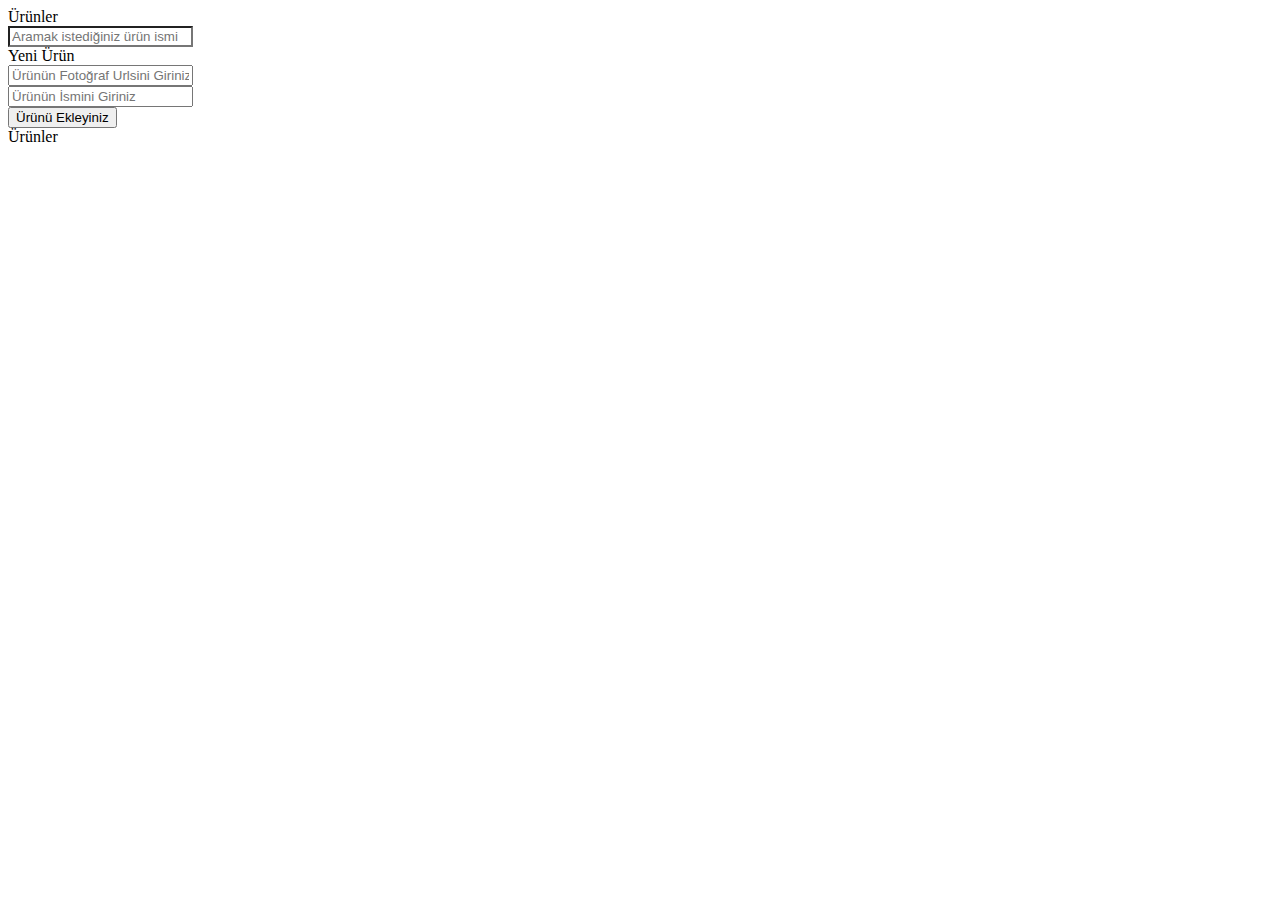
<file: index.html>
<!DOCTYPE html>
<html lang="en">

<head>
    <meta charset="UTF-8">
    <meta name="viewport" content="width=device-width, initial-scale=1.0">
    <link rel="stylesheet" href="style.css">


    <link href="https://cdn.jsdelivr.net/npm/bootstrap@5.3.1/dist/css/bootstrap.min.css" rel="stylesheet" integrity="sha384-4bw+/aepP/YC94hEpVNVgiZdgIC5+VKNBQNGCHeKRQN+PtmoHDEXuppvnDJzQIu9" crossorigin="anonymous">
    <title>Ürün</title>
</head>

<body>
    <div class="container">

        <div class="row">
            <nav class="navbar  bg-body-tertiary">
                <div class="container-md">
                    <div class="col">
                        <a class="navbar-brand">Ürünler</a>
                    </div>
                    <div class="col">
                        <input type="text" class="form-control" id="icon" placeholder="Aramak istediğiniz ürün ismi" aria-label="Recipient's username" aria-describedby="button-addon2">
                    </div>



                </div>
            </nav>
        </div>


        <div class="row">
            <label for="ürün" id="label">Yeni Ürün </label>
            <form id="ürün-form" name="form">
                <div class="row justify-content-center">
                    <div class="col-4">
                        <input class="form-control" type="text" name="url" id="url" placeholder="Ürünün Fotoğraf Urlsini Giriniz ">
                    </div>
                    <div class="col-4">
                        <input class="form-control" type="text" name="ürünisim" id="ürünisim" placeholder="Ürünün İsmini Giriniz ">
                    </div>
                    <div class="col-2">
                        <button type="submit" id="btn-ürün"> Ürünü Ekleyiniz</button>

                    </div>
                </div>

            </form>
        </div>


        <div class="row">
            <label for="ürün" id="label">Ürünler</label>

            <div class="row row-cols-2 row-cols-md-4 g-4 m-1 " id="cols">

            </div>
        </div>


    </div>

    <script src="index.js"></script>
    <script src="https://cdn.jsdelivr.net/npm/bootstrap@5.3.1/dist/js/bootstrap.bundle.min.js" integrity="sha384-HwwvtgBNo3bZJJLYd8oVXjrBZt8cqVSpeBNS5n7C8IVInixGAoxmnlMuBnhbgrkm" crossorigin="anonymous"></script>

    <script src="storage.js"></script>

</body>

</html>
</file>
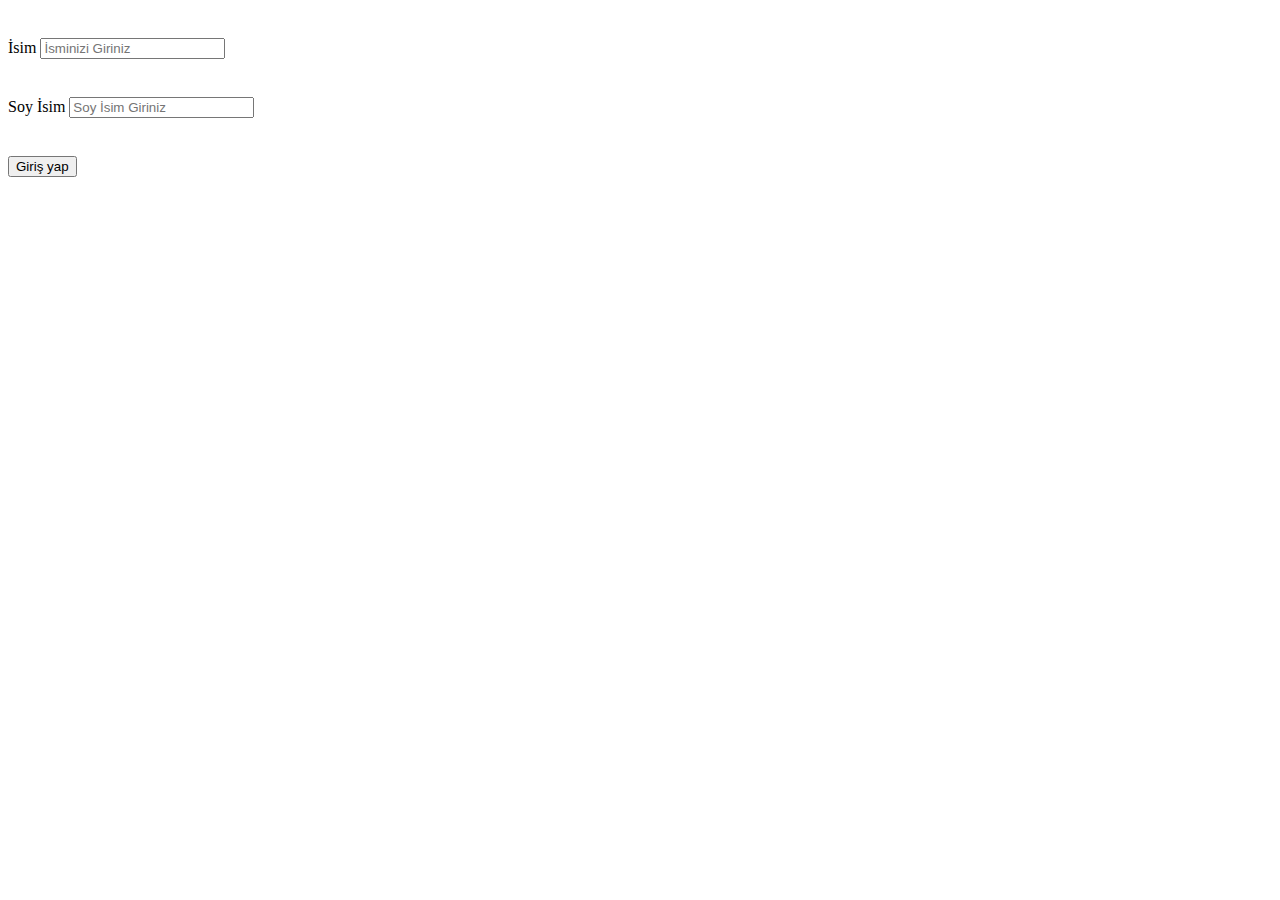
<file: login.html>
<!DOCTYPE html>
<html lang="en">

<head>
    <meta charset="UTF-8">
    <meta name="viewport" content="width=device-width, initial-scale=1.0">
    <title>Login</title>
    <link rel="stylesheet" href="style.css">
</head>

<body>
    <div class="container">
        <div class="form-group">
            <label for="name">İsim</label>
            <input type="text" id="name" placeholder="İsminizi Giriniz">
        </div>
        <div class="form-group"><label for="surname">Soy İsim</label>
            <input type="text" id="surname" placeholder="Soy İsim Giriniz">
        </div>

        <button id="btn-giris-yap">Giriş yap</button>
    </div>


    <script src="login.js"></script>

    <script src="storage.js"></script>

</body>

</html>
</file>
<file: style.css>
.form-group {
    margin: 3% 0%;
}

#btn {
    margin-top: 7%;
    border-radius: 12%;
}

.container-ürün {
    border-style: double;
    border-radius: 5%;
    margin: 5%;
    padding: 5% 5%;
}

#search {
    padding: 1% 5%;
    margin-bottom: 4%;
    margin-left: 15%;
    width: 50%;
    text-align: center;
}

#image {
    margin-left: 0%;
    width: 50px;
    padding-top: 0%;
}

#label {
    text-align: center;
}

.form2 {
    display: flex;
    flex-direction: row;
    justify-content: space-around;
    align-items: center;
}

.table {
    display: flex;
    flex-direction: column;
    justify-content: space-around;
}

.form3 {
    display: flex;
    flex-direction: row;
}

.card-img-top {
    height: 300px;
}

.img-ürün {
    width: 10%;
}

#icon {
    background-color: white;
}
</file>
